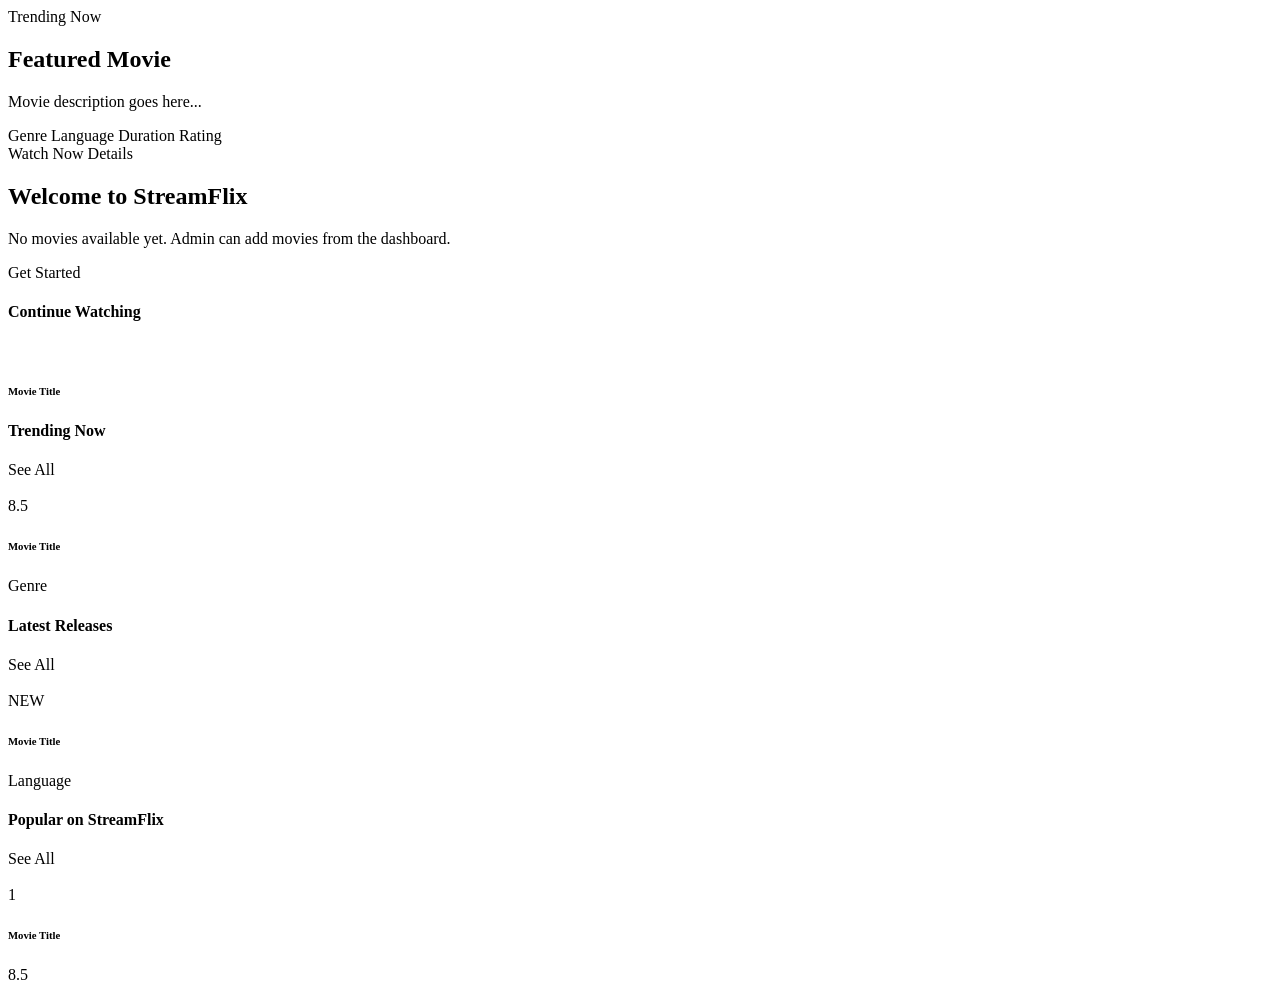
<file: src/main/resources/templates/index.html>
<!DOCTYPE html>
<html xmlns:th="http://www.thymeleaf.org"
      xmlns:sec="http://www.thymeleaf.org/extras/spring-security">
<head th:replace="~{fragments/layout :: head('Home')}"></head>
<body class="sf-body">

<nav th:replace="~{fragments/layout :: navbar}"></nav>

<main class="sf-main">

    <!-- Hero Banner -->
    <section class="sf-hero" th:if="${featuredMovie != null}">
        <div class="sf-hero-backdrop" th:style="'background-image: url(' + ${featuredMovie.coverUrl != null ? featuredMovie.coverUrl : featuredMovie.thumbnailUrl} + ')'"></div>
        <div class="sf-hero-overlay"></div>
        <div class="sf-hero-content container">
            <div class="row align-items-end h-100 pb-5">
                <div class="col-md-7">
                    <span class="badge bg-accent mb-3"><i class="bi bi-fire me-1"></i>Trending Now</span>
                    <h1 class="sf-hero-title" th:text="${featuredMovie.title}">Featured Movie</h1>
                    <p class="sf-hero-desc" th:text="${featuredMovie.description}">Movie description goes here...</p>
                    <div class="d-flex gap-2 flex-wrap mb-3">
                        <span class="sf-meta-tag" th:if="${featuredMovie.genre}">
                            <i class="bi bi-tag me-1"></i><span th:text="${featuredMovie.genre}">Genre</span>
                        </span>
                        <span class="sf-meta-tag" th:if="${featuredMovie.language}">
                            <i class="bi bi-translate me-1"></i><span th:text="${featuredMovie.language}">Language</span>
                        </span>
                        <span class="sf-meta-tag" th:if="${featuredMovie.duration}">
                            <i class="bi bi-clock me-1"></i><span th:text="${featuredMovie.duration}">Duration</span>
                        </span>
                        <span class="sf-meta-tag" th:if="${featuredMovie.rating}">
                            <i class="bi bi-star-fill text-warning me-1"></i><span th:text="${featuredMovie.rating}">Rating</span>
                        </span>
                    </div>
                    <div class="d-flex gap-3">
                        <a th:href="@{/movies/watch/{id}(id=${featuredMovie.movieId})}" class="btn btn-accent btn-lg">
                            <i class="bi bi-play-fill me-1"></i>Watch Now
                        </a>
                        <a th:href="@{/movies/{id}(id=${featuredMovie.movieId})}" class="btn btn-outline-light btn-lg">
                            <i class="bi bi-info-circle me-1"></i>Details
                        </a>
                    </div>
                </div>
            </div>
        </div>
    </section>

    <!-- No Movies Placeholder -->
    <section th:if="${featuredMovie == null}" class="sf-hero-empty">
        <div class="container text-center py-5 mt-5">
            <i class="bi bi-film display-1 text-muted"></i>
            <h2 class="mt-3">Welcome to StreamFlix</h2>
            <p class="text-muted">No movies available yet. Admin can add movies from the dashboard.</p>
            <a th:href="@{/login}" class="btn btn-accent mt-3" sec:authorize="!isAuthenticated()">Get Started</a>
        </div>
    </section>

    <div class="container-fluid px-4 py-4">

        <!-- Recently Watched Section (logged in users only) -->
        <section th:if="${recentlyWatched != null && !recentlyWatched.isEmpty()}" class="sf-section">
            <div class="sf-section-header">
                <h4><i class="bi bi-clock-history me-2 text-accent"></i>Continue Watching</h4>
            </div>
            <div class="sf-movie-row">
                <div th:each="movie : ${recentlyWatched}" class="sf-movie-card">
                    <a th:href="@{/movies/watch/{id}(id=${movie.movieId})}" class="text-decoration-none">
                        <div class="sf-card-img-wrapper">
                            <img th:src="${movie.thumbnailUrl}" th:alt="${movie.title}" class="sf-card-img"
                                 onerror="this.src='https://placehold.co/300x450/1a1d29/666?text=No+Image'">
                            <div class="sf-card-play-overlay">
                                <i class="bi bi-play-circle-fill"></i>
                            </div>
                            <div class="sf-progress-bar">
                                <div class="sf-progress-fill" style="width: 45%"></div>
                            </div>
                        </div>
                        <div class="sf-card-body">
                            <h6 class="sf-card-title" th:text="${movie.title}">Movie Title</h6>
                        </div>
                    </a>
                </div>
            </div>
        </section>

        <!-- Trending Movies -->
        <section th:if="${!trendingMovies.isEmpty()}" class="sf-section">
            <div class="sf-section-header">
                <h4><i class="bi bi-fire me-2 text-danger"></i>Trending Now</h4>
                <a th:href="@{/search}" class="sf-see-all">See All <i class="bi bi-chevron-right"></i></a>
            </div>
            <div class="sf-movie-row">
                <div th:each="movie : ${trendingMovies}" class="sf-movie-card">
                    <a th:href="@{/movies/{id}(id=${movie.movieId})}" class="text-decoration-none">
                        <div class="sf-card-img-wrapper">
                            <img th:src="${movie.thumbnailUrl}" th:alt="${movie.title}" class="sf-card-img"
                                 onerror="this.src='https://placehold.co/300x450/1a1d29/666?text=No+Image'">
                            <div class="sf-card-play-overlay">
                                <i class="bi bi-play-circle-fill"></i>
                            </div>
                            <span class="sf-card-rating" th:if="${movie.rating}">
                                <i class="bi bi-star-fill"></i> <span th:text="${movie.rating}">8.5</span>
                            </span>
                        </div>
                        <div class="sf-card-body">
                            <h6 class="sf-card-title" th:text="${movie.title}">Movie Title</h6>
                            <span class="sf-card-meta" th:text="${movie.genre}">Genre</span>
                        </div>
                    </a>
                </div>
            </div>
        </section>

        <!-- Latest Releases -->
        <section th:if="${!latestMovies.isEmpty()}" class="sf-section">
            <div class="sf-section-header">
                <h4><i class="bi bi-stars me-2 text-info"></i>Latest Releases</h4>
                <a th:href="@{/search}" class="sf-see-all">See All <i class="bi bi-chevron-right"></i></a>
            </div>
            <div class="sf-movie-row">
                <div th:each="movie : ${latestMovies}" class="sf-movie-card">
                    <a th:href="@{/movies/{id}(id=${movie.movieId})}" class="text-decoration-none">
                        <div class="sf-card-img-wrapper">
                            <img th:src="${movie.thumbnailUrl}" th:alt="${movie.title}" class="sf-card-img"
                                 onerror="this.src='https://placehold.co/300x450/1a1d29/666?text=No+Image'">
                            <div class="sf-card-play-overlay">
                                <i class="bi bi-play-circle-fill"></i>
                            </div>
                            <span class="sf-card-badge">NEW</span>
                        </div>
                        <div class="sf-card-body">
                            <h6 class="sf-card-title" th:text="${movie.title}">Movie Title</h6>
                            <span class="sf-card-meta" th:text="${movie.language}">Language</span>
                        </div>
                    </a>
                </div>
            </div>
        </section>

        <!-- Popular Movies -->
        <section th:if="${!popularMovies.isEmpty()}" class="sf-section">
            <div class="sf-section-header">
                <h4><i class="bi bi-trophy me-2 text-warning"></i>Popular on StreamFlix</h4>
                <a th:href="@{/search}" class="sf-see-all">See All <i class="bi bi-chevron-right"></i></a>
            </div>
            <div class="sf-movie-row">
                <div th:each="movie, iterStat : ${popularMovies}" class="sf-movie-card sf-ranked-card">
                    <a th:href="@{/movies/{id}(id=${movie.movieId})}" class="text-decoration-none">
                        <div class="sf-card-img-wrapper">
                            <img th:src="${movie.thumbnailUrl}" th:alt="${movie.title}" class="sf-card-img"
                                 onerror="this.src='https://placehold.co/300x450/1a1d29/666?text=No+Image'">
                            <div class="sf-card-play-overlay">
                                <i class="bi bi-play-circle-fill"></i>
                            </div>
                            <span class="sf-rank-number" th:text="${iterStat.count}">1</span>
                        </div>
                        <div class="sf-card-body">
                            <h6 class="sf-card-title" th:text="${movie.title}">Movie Title</h6>
                            <span class="sf-card-meta">
                                <i class="bi bi-star-fill text-warning"></i>
                                <span th:text="${movie.rating}">8.5</span>
                            </span>
                        </div>
                    </a>
                </div>
            </div>
        </section>

    </div>
</main>

<footer th:replace="~{fragments/layout :: footer}"></footer>
<div th:replace="~{fragments/layout :: scripts}"></div>

</body>
</html>
</file>
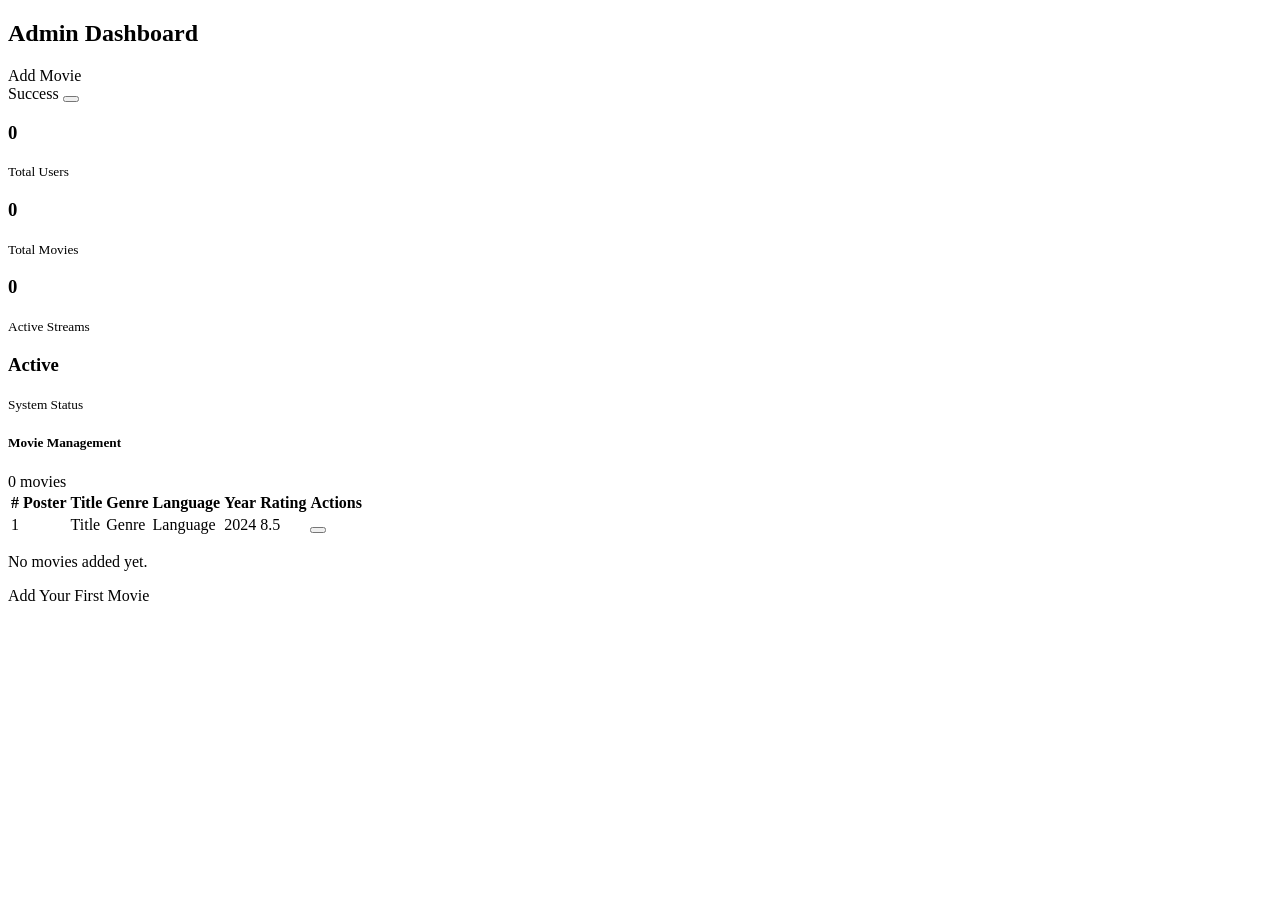
<file: src/main/resources/templates/admin/dashboard.html>
<!DOCTYPE html>
<html xmlns:th="http://www.thymeleaf.org">
<head th:replace="~{fragments/layout :: head('Admin Dashboard')}"></head>
<body class="sf-body">

<nav th:replace="~{fragments/layout :: navbar}"></nav>

<main class="sf-main">
    <div class="container-fluid px-4 pt-5 mt-4">

        <div class="d-flex justify-content-between align-items-center mb-4">
            <h2 class="text-white"><i class="bi bi-speedometer2 me-2 text-warning"></i>Admin Dashboard</h2>
            <a th:href="@{/admin/movies/add}" class="btn btn-accent">
                <i class="bi bi-plus-lg me-2"></i>Add Movie
            </a>
        </div>

        <!-- Flash Messages -->
        <div th:if="${success}" class="alert alert-success alert-dismissible fade show" role="alert">
            <i class="bi bi-check-circle me-2"></i><span th:text="${success}">Success</span>
            <button type="button" class="btn-close" data-bs-dismiss="alert"></button>
        </div>

        <!-- Stats Cards -->
        <div class="row g-4 mb-4">
            <div class="col-md-3 col-6">
                <div class="sf-admin-stat-card">
                    <div class="sf-admin-stat-icon bg-accent-soft">
                        <i class="bi bi-people-fill text-accent"></i>
                    </div>
                    <div>
                        <h3 class="text-white mb-0" th:text="${totalUsers}">0</h3>
                        <small class="text-muted">Total Users</small>
                    </div>
                </div>
            </div>
            <div class="col-md-3 col-6">
                <div class="sf-admin-stat-card">
                    <div class="sf-admin-stat-icon bg-info-soft">
                        <i class="bi bi-film text-info"></i>
                    </div>
                    <div>
                        <h3 class="text-white mb-0" th:text="${totalMovies}">0</h3>
                        <small class="text-muted">Total Movies</small>
                    </div>
                </div>
            </div>
            <div class="col-md-3 col-6">
                <div class="sf-admin-stat-card">
                    <div class="sf-admin-stat-icon bg-success-soft">
                        <i class="bi bi-collection-play text-success"></i>
                    </div>
                    <div>
                        <h3 class="text-white mb-0" th:text="${totalMovies}">0</h3>
                        <small class="text-muted">Active Streams</small>
                    </div>
                </div>
            </div>
            <div class="col-md-3 col-6">
                <div class="sf-admin-stat-card">
                    <div class="sf-admin-stat-icon bg-warning-soft">
                        <i class="bi bi-graph-up-arrow text-warning"></i>
                    </div>
                    <div>
                        <h3 class="text-white mb-0">Active</h3>
                        <small class="text-muted">System Status</small>
                    </div>
                </div>
            </div>
        </div>

        <!-- Movies Table -->
        <div class="sf-admin-table-card">
            <div class="d-flex justify-content-between align-items-center mb-3">
                <h5 class="text-white mb-0"><i class="bi bi-film me-2"></i>Movie Management</h5>
                <span class="badge bg-secondary" th:text="${movies.size()} + ' movies'">0 movies</span>
            </div>

            <div class="table-responsive">
                <table class="table table-dark table-hover sf-admin-table">
                    <thead>
                        <tr>
                            <th>#</th>
                            <th>Poster</th>
                            <th>Title</th>
                            <th>Genre</th>
                            <th>Language</th>
                            <th>Year</th>
                            <th>Rating</th>
                            <th>Actions</th>
                        </tr>
                    </thead>
                    <tbody>
                        <tr th:each="movie, iterStat : ${movies}">
                            <td th:text="${iterStat.count}">1</td>
                            <td>
                                <img th:src="${movie.thumbnailUrl}" th:alt="${movie.title}"
                                     class="sf-admin-thumbnail"
                                     onerror="this.src='https://placehold.co/40x60/1a1d29/666?text=N/A'">
                            </td>
                            <td>
                                <a th:href="@{/movies/{id}(id=${movie.movieId})}" class="text-accent text-decoration-none"
                                   th:text="${movie.title}">Title</a>
                            </td>
                            <td th:text="${movie.genre}">Genre</td>
                            <td th:text="${movie.language}">Language</td>
                            <td th:text="${movie.releaseYear}">2024</td>
                            <td>
                                <span class="text-warning" th:if="${movie.rating}">
                                    <i class="bi bi-star-fill"></i> <span th:text="${movie.rating}">8.5</span>
                                </span>
                            </td>
                            <td>
                                <div class="d-flex gap-1">
                                    <a th:href="@{/admin/movies/edit/{id}(id=${movie.movieId})}"
                                       class="btn btn-sm btn-outline-warning" title="Edit">
                                        <i class="bi bi-pencil"></i>
                                    </a>
                                    <form th:action="@{/admin/movies/delete/{id}(id=${movie.movieId})}" method="post"
                                          onsubmit="return confirm('Are you sure you want to delete this movie?')">
                                        <button type="submit" class="btn btn-sm btn-outline-danger" title="Delete">
                                            <i class="bi bi-trash3"></i>
                                        </button>
                                    </form>
                                </div>
                            </td>
                        </tr>
                    </tbody>
                </table>
            </div>

            <!-- Empty State -->
            <div th:if="${movies.isEmpty()}" class="text-center py-4">
                <i class="bi bi-film text-muted display-4"></i>
                <p class="text-muted mt-2">No movies added yet.</p>
                <a th:href="@{/admin/movies/add}" class="btn btn-accent">Add Your First Movie</a>
            </div>
        </div>

    </div>
</main>

<footer th:replace="~{fragments/layout :: footer}"></footer>
<div th:replace="~{fragments/layout :: scripts}"></div>

</body>
</html>
</file>
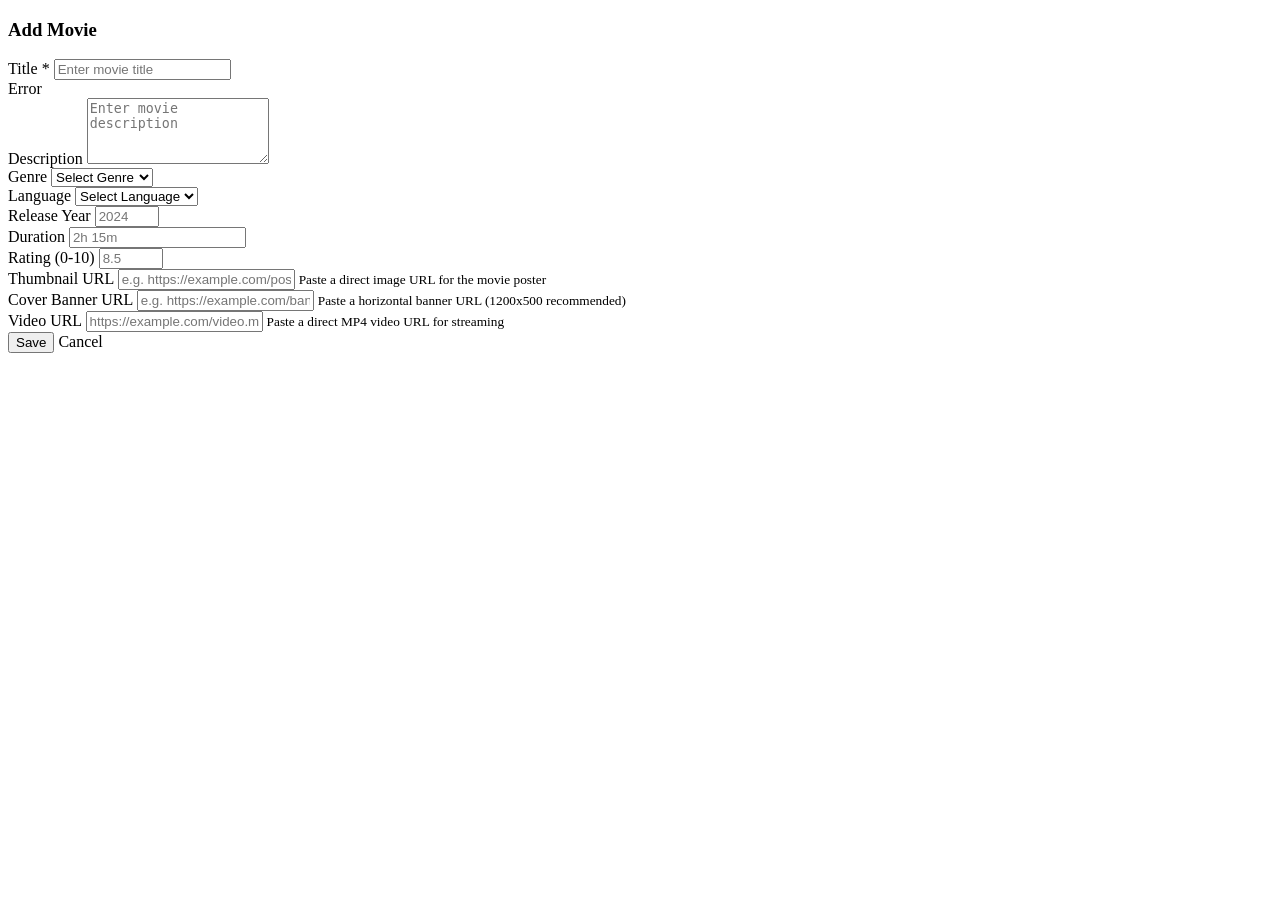
<file: src/main/resources/templates/admin/movie-form.html>
<!DOCTYPE html>
<html xmlns:th="http://www.thymeleaf.org">
<head th:replace="~{fragments/layout :: head(${isEdit} ? 'Edit Movie' : 'Add Movie')}"></head>
<body class="sf-body">

<nav th:replace="~{fragments/layout :: navbar}"></nav>

<main class="sf-main">
    <div class="container pt-5 mt-4">
        <div class="row justify-content-center">
            <div class="col-lg-8">

                <div class="sf-form-card">
                    <h3 class="text-white mb-4">
                        <i class="bi me-2" th:classappend="${isEdit} ? 'bi-pencil-square text-warning' : 'bi-plus-circle text-accent'"></i>
                        <span th:text="${isEdit} ? 'Edit Movie' : 'Add New Movie'">Add Movie</span>
                    </h3>

                    <form th:action="${isEdit} ? @{/admin/movies/edit/{id}(id=${movieDto.movieId})} : @{/admin/movies/add}"
                          method="post" th:object="${movieDto}">

                        <div class="row g-3">
                            <!-- Title -->
                            <div class="col-12">
                                <label for="title" class="form-label">Title <span class="text-danger">*</span></label>
                                <input type="text" id="title" th:field="*{title}" class="form-control sf-input"
                                       placeholder="Enter movie title" required>
                                <div th:if="${#fields.hasErrors('title')}" class="text-danger small mt-1"
                                     th:errors="*{title}">Error</div>
                            </div>

                            <!-- Description -->
                            <div class="col-12">
                                <label for="description" class="form-label">Description</label>
                                <textarea id="description" th:field="*{description}" class="form-control sf-input"
                                          rows="4" placeholder="Enter movie description"></textarea>
                            </div>

                            <!-- Genre & Language -->
                            <div class="col-md-6">
                                <label for="genre" class="form-label">Genre</label>
                                <select id="genre" th:field="*{genre}" class="form-select sf-input">
                                    <option value="">Select Genre</option>
                                    <option value="Action">Action</option>
                                    <option value="Comedy">Comedy</option>
                                    <option value="Drama">Drama</option>
                                    <option value="Horror">Horror</option>
                                    <option value="Romance">Romance</option>
                                    <option value="Sci-Fi">Sci-Fi</option>
                                    <option value="Thriller">Thriller</option>
                                    <option value="Animation">Animation</option>
                                    <option value="Documentary">Documentary</option>
                                    <option value="Fantasy">Fantasy</option>
                                </select>
                            </div>
                            <div class="col-md-6">
                                <label for="language" class="form-label">Language</label>
                                <select id="language" th:field="*{language}" class="form-select sf-input">
                                    <option value="">Select Language</option>
                                    <option value="English">English</option>
                                    <option value="Hindi">Hindi</option>
                                    <option value="Tamil">Tamil</option>
                                    <option value="Telugu">Telugu</option>
                                    <option value="Malayalam">Malayalam</option>
                                    <option value="Kannada">Kannada</option>
                                    <option value="Korean">Korean</option>
                                    <option value="Japanese">Japanese</option>
                                    <option value="Spanish">Spanish</option>
                                </select>
                            </div>

                            <!-- Release Year & Duration -->
                            <div class="col-md-4">
                                <label for="releaseYear" class="form-label">Release Year</label>
                                <input type="number" id="releaseYear" th:field="*{releaseYear}" class="form-control sf-input"
                                       placeholder="2024" min="1900" max="2030">
                            </div>
                            <div class="col-md-4">
                                <label for="duration" class="form-label">Duration</label>
                                <input type="text" id="duration" th:field="*{duration}" class="form-control sf-input"
                                       placeholder="2h 15m">
                            </div>
                            <div class="col-md-4">
                                <label for="rating" class="form-label">Rating (0-10)</label>
                                <input type="number" id="rating" th:field="*{rating}" class="form-control sf-input"
                                       placeholder="8.5" min="0" max="10" step="0.1">
                            </div>

                            <!-- Thumbnail URL -->
                            <div class="col-12">
                                <label for="thumbnailUrl" class="form-label">Thumbnail URL</label>
                                <input type="url" id="thumbnailUrl" th:field="*{thumbnailUrl}" class="form-control sf-input"
                                       placeholder="e.g. https://example.com/poster.jpg">
                                <small class="text-muted">Paste a direct image URL for the movie poster</small>
                            </div>

                            <!-- Cover URL -->
                            <div class="col-12">
                                <label for="coverUrl" class="form-label">Cover Banner URL</label>
                                <input type="url" id="coverUrl" th:field="*{coverUrl}" class="form-control sf-input"
                                       placeholder="e.g. https://example.com/banner.jpg">
                                <small class="text-muted">Paste a horizontal banner URL (1200x500 recommended)</small>
                            </div>

                            <!-- Video URL -->
                            <div class="col-12">
                                <label for="videoUrl" class="form-label">Video URL</label>
                                <input type="url" id="videoUrl" th:field="*{videoUrl}" class="form-control sf-input"
                                       placeholder="https://example.com/video.mp4">
                                <small class="text-muted">Paste a direct MP4 video URL for streaming</small>
                            </div>
                        </div>

                        <!-- Buttons -->
                        <div class="d-flex gap-3 mt-4">
                            <button type="submit" class="btn btn-accent btn-lg px-5">
                                <i class="bi me-2" th:classappend="${isEdit} ? 'bi-check-lg' : 'bi-plus-lg'"></i>
                                <span th:text="${isEdit} ? 'Update Movie' : 'Add Movie'">Save</span>
                            </button>
                            <a th:href="@{/admin}" class="btn btn-outline-secondary btn-lg px-4">
                                <i class="bi bi-x-lg me-2"></i>Cancel
                            </a>
                        </div>
                    </form>
                </div>

            </div>
        </div>
    </div>
</main>

<footer th:replace="~{fragments/layout :: footer}"></footer>
<div th:replace="~{fragments/layout :: scripts}"></div>

</body>
</html>
</file>
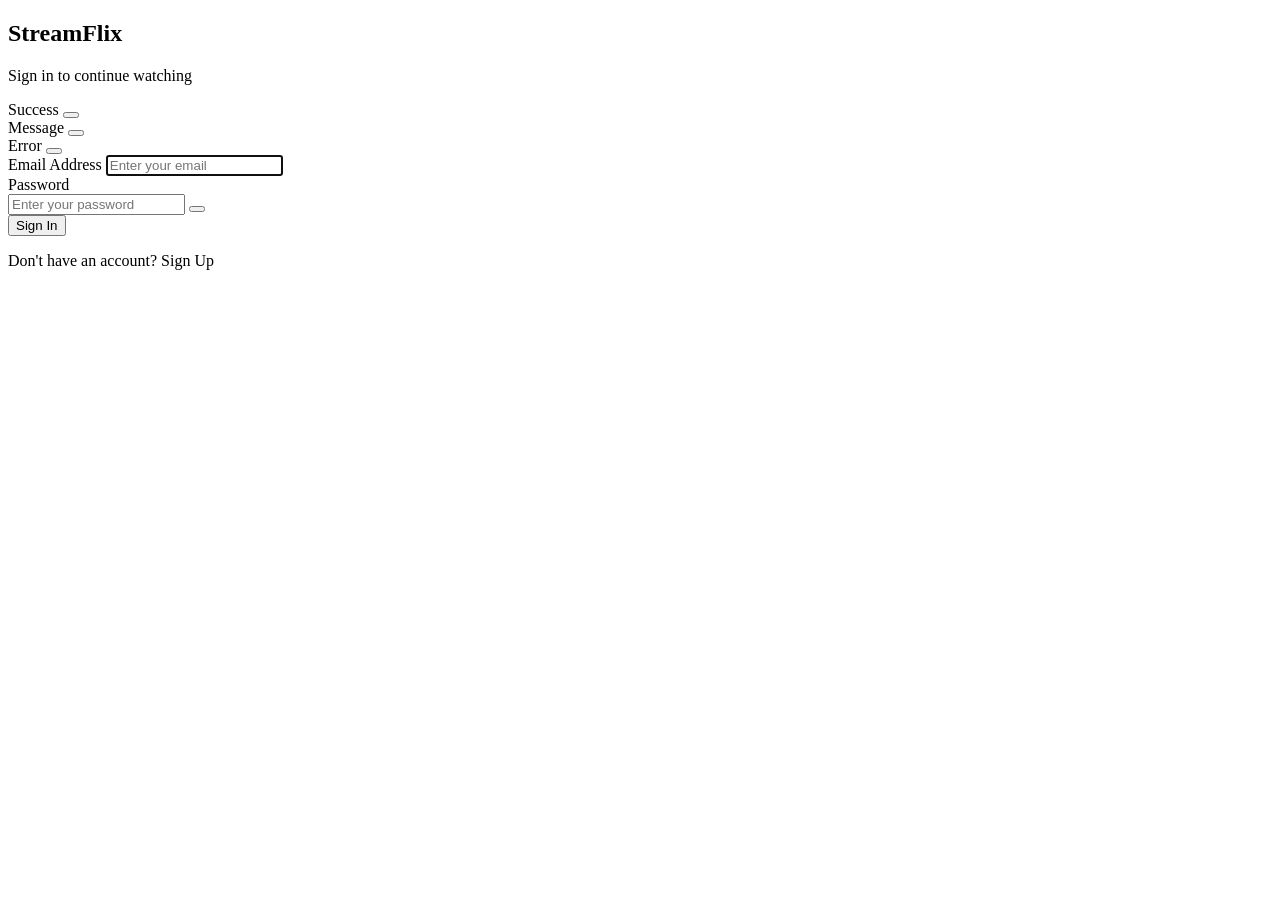
<file: src/main/resources/templates/auth/login.html>
<!DOCTYPE html>
<html xmlns:th="http://www.thymeleaf.org">
<head th:replace="~{fragments/layout :: head('Login')}"></head>
<body class="sf-body sf-auth-body">

<div class="sf-auth-container">
    <div class="sf-auth-card">
        <div class="sf-auth-header">
            <a th:href="@{/}" class="text-decoration-none">
                <h2 class="sf-brand mb-0">
                    <i class="bi bi-play-circle-fill me-2"></i>Stream<span class="text-accent">Flix</span>
                </h2>
            </a>
            <p class="text-muted mt-2">Sign in to continue watching</p>
        </div>

        <!-- Success Message -->
        <div th:if="${success}" class="alert alert-success alert-dismissible fade show" role="alert">
            <i class="bi bi-check-circle me-2"></i><span th:text="${success}">Success</span>
            <button type="button" class="btn-close" data-bs-dismiss="alert"></button>
        </div>

        <!-- Logout Message -->
        <div th:if="${message}" class="alert alert-info alert-dismissible fade show" role="alert">
            <i class="bi bi-info-circle me-2"></i><span th:text="${message}">Message</span>
            <button type="button" class="btn-close" data-bs-dismiss="alert"></button>
        </div>

        <!-- Error Message -->
        <div th:if="${error}" class="alert alert-danger alert-dismissible fade show" role="alert">
            <i class="bi bi-exclamation-triangle me-2"></i><span th:text="${error}">Error</span>
            <button type="button" class="btn-close" data-bs-dismiss="alert"></button>
        </div>

        <form th:action="@{/login}" method="post" class="sf-auth-form">
            <div class="mb-4">
                <label for="email" class="form-label">
                    <i class="bi bi-envelope me-1"></i>Email Address
                </label>
                <input type="email" id="email" name="email" class="form-control sf-input"
                       placeholder="Enter your email" required autofocus>
            </div>

            <div class="mb-4">
                <label for="password" class="form-label">
                    <i class="bi bi-lock me-1"></i>Password
                </label>
                <div class="input-group">
                    <input type="password" id="password" name="password" class="form-control sf-input"
                           placeholder="Enter your password" required>
                    <button type="button" class="btn btn-outline-secondary sf-toggle-pw"
                            onclick="togglePassword('password', this)">
                        <i class="bi bi-eye"></i>
                    </button>
                </div>
            </div>

            <button type="submit" class="btn btn-accent w-100 btn-lg sf-btn-submit">
                <i class="bi bi-box-arrow-in-right me-2"></i>Sign In
            </button>
        </form>

        <div class="sf-auth-footer">
            <p class="mb-0">Don't have an account?
                <a th:href="@{/register}" class="text-accent text-decoration-none fw-semibold">Sign Up</a>
            </p>
        </div>


    </div>
</div>

<div th:replace="~{fragments/layout :: scripts}"></div>

<script>
function togglePassword(inputId, btn) {
    const input = document.getElementById(inputId);
    const icon = btn.querySelector('i');
    if (input.type === 'password') {
        input.type = 'text';
        icon.className = 'bi bi-eye-slash';
    } else {
        input.type = 'password';
        icon.className = 'bi bi-eye';
    }
}
</script>

</body>
</html>
</file>
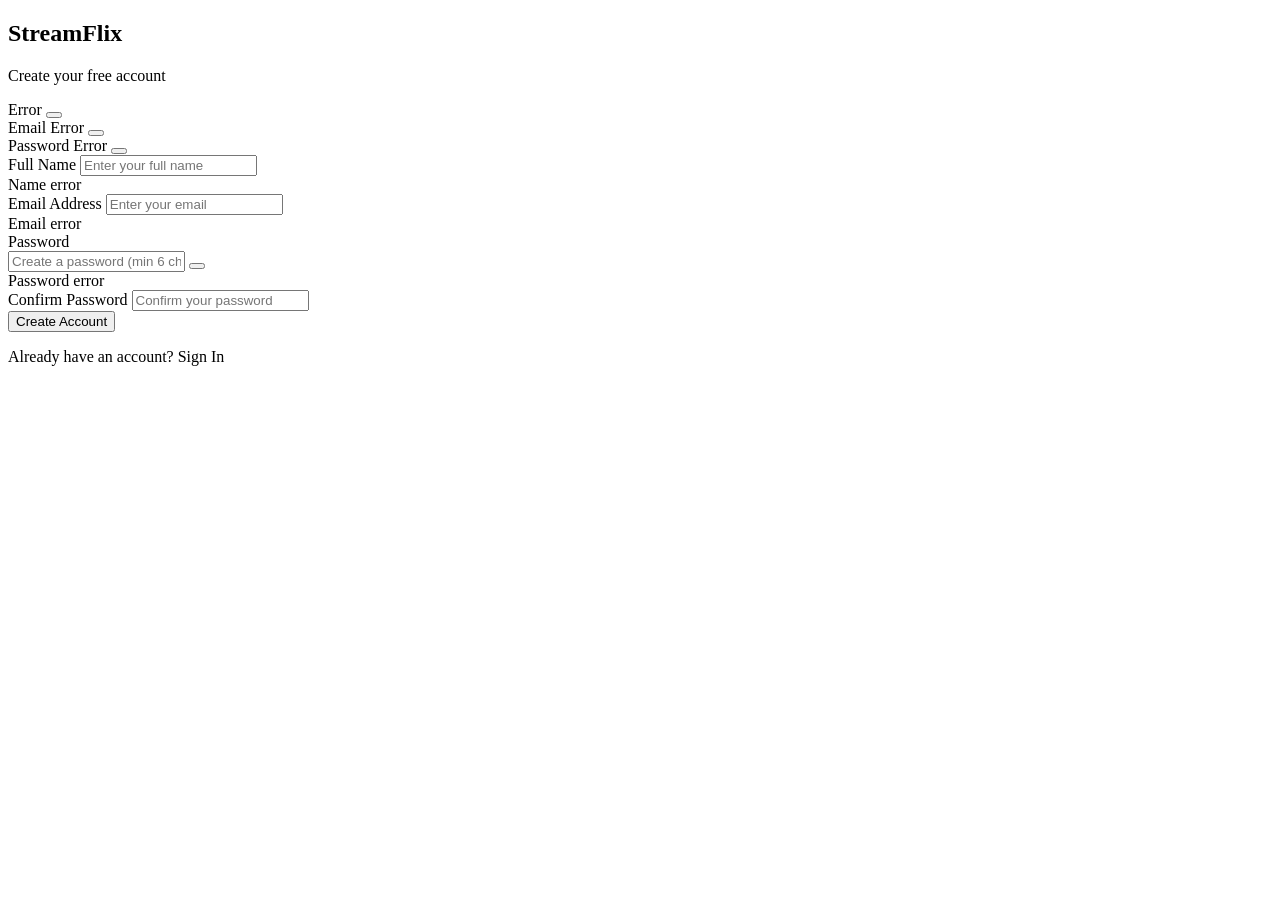
<file: src/main/resources/templates/auth/register.html>
<!DOCTYPE html>
<html xmlns:th="http://www.thymeleaf.org">
<head th:replace="~{fragments/layout :: head('Register')}"></head>
<body class="sf-body sf-auth-body">

<div class="sf-auth-container">
    <div class="sf-auth-card">
        <div class="sf-auth-header">
            <a th:href="@{/}" class="text-decoration-none">
                <h2 class="sf-brand mb-0">
                    <i class="bi bi-play-circle-fill me-2"></i>Stream<span class="text-accent">Flix</span>
                </h2>
            </a>
            <p class="text-muted mt-2">Create your free account</p>
        </div>

        <!-- Error Messages -->
        <div th:if="${error}" class="alert alert-danger alert-dismissible fade show" role="alert">
            <i class="bi bi-exclamation-triangle me-2"></i><span th:text="${error}">Error</span>
            <button type="button" class="btn-close" data-bs-dismiss="alert"></button>
        </div>
        <div th:if="${emailError}" class="alert alert-danger alert-dismissible fade show" role="alert">
            <i class="bi bi-exclamation-triangle me-2"></i><span th:text="${emailError}">Email Error</span>
            <button type="button" class="btn-close" data-bs-dismiss="alert"></button>
        </div>
        <div th:if="${passwordError}" class="alert alert-danger alert-dismissible fade show" role="alert">
            <i class="bi bi-exclamation-triangle me-2"></i><span th:text="${passwordError}">Password Error</span>
            <button type="button" class="btn-close" data-bs-dismiss="alert"></button>
        </div>

        <form th:action="@{/register}" method="post" th:object="${registerRequest}" class="sf-auth-form">
            <div class="mb-3">
                <label for="name" class="form-label">
                    <i class="bi bi-person me-1"></i>Full Name
                </label>
                <input type="text" id="name" th:field="*{name}" class="form-control sf-input"
                       placeholder="Enter your full name" required>
                <div th:if="${#fields.hasErrors('name')}" class="text-danger small mt-1"
                     th:errors="*{name}">Name error</div>
            </div>

            <div class="mb-3">
                <label for="email" class="form-label">
                    <i class="bi bi-envelope me-1"></i>Email Address
                </label>
                <input type="email" id="email" th:field="*{email}" class="form-control sf-input"
                       placeholder="Enter your email" required>
                <div th:if="${#fields.hasErrors('email')}" class="text-danger small mt-1"
                     th:errors="*{email}">Email error</div>
            </div>

            <div class="mb-3">
                <label for="password" class="form-label">
                    <i class="bi bi-lock me-1"></i>Password
                </label>
                <div class="input-group">
                    <input type="password" id="password" th:field="*{password}" class="form-control sf-input"
                           placeholder="Create a password (min 6 chars)" required>
                    <button type="button" class="btn btn-outline-secondary sf-toggle-pw"
                            onclick="togglePassword('password', this)">
                        <i class="bi bi-eye"></i>
                    </button>
                </div>
                <div th:if="${#fields.hasErrors('password')}" class="text-danger small mt-1"
                     th:errors="*{password}">Password error</div>
            </div>

            <div class="mb-4">
                <label for="confirmPassword" class="form-label">
                    <i class="bi bi-lock-fill me-1"></i>Confirm Password
                </label>
                <input type="password" id="confirmPassword" th:field="*{confirmPassword}" class="form-control sf-input"
                       placeholder="Confirm your password" required>
            </div>

            <button type="submit" class="btn btn-accent w-100 btn-lg sf-btn-submit">
                <i class="bi bi-person-plus me-2"></i>Create Account
            </button>
        </form>

        <div class="sf-auth-footer">
            <p class="mb-0">Already have an account?
                <a th:href="@{/login}" class="text-accent text-decoration-none fw-semibold">Sign In</a>
            </p>
        </div>
    </div>
</div>

<div th:replace="~{fragments/layout :: scripts}"></div>

<script>
function togglePassword(inputId, btn) {
    const input = document.getElementById(inputId);
    const icon = btn.querySelector('i');
    if (input.type === 'password') {
        input.type = 'text';
        icon.className = 'bi bi-eye-slash';
    } else {
        input.type = 'password';
        icon.className = 'bi bi-eye';
    }
}
</script>

</body>
</html>
</file>
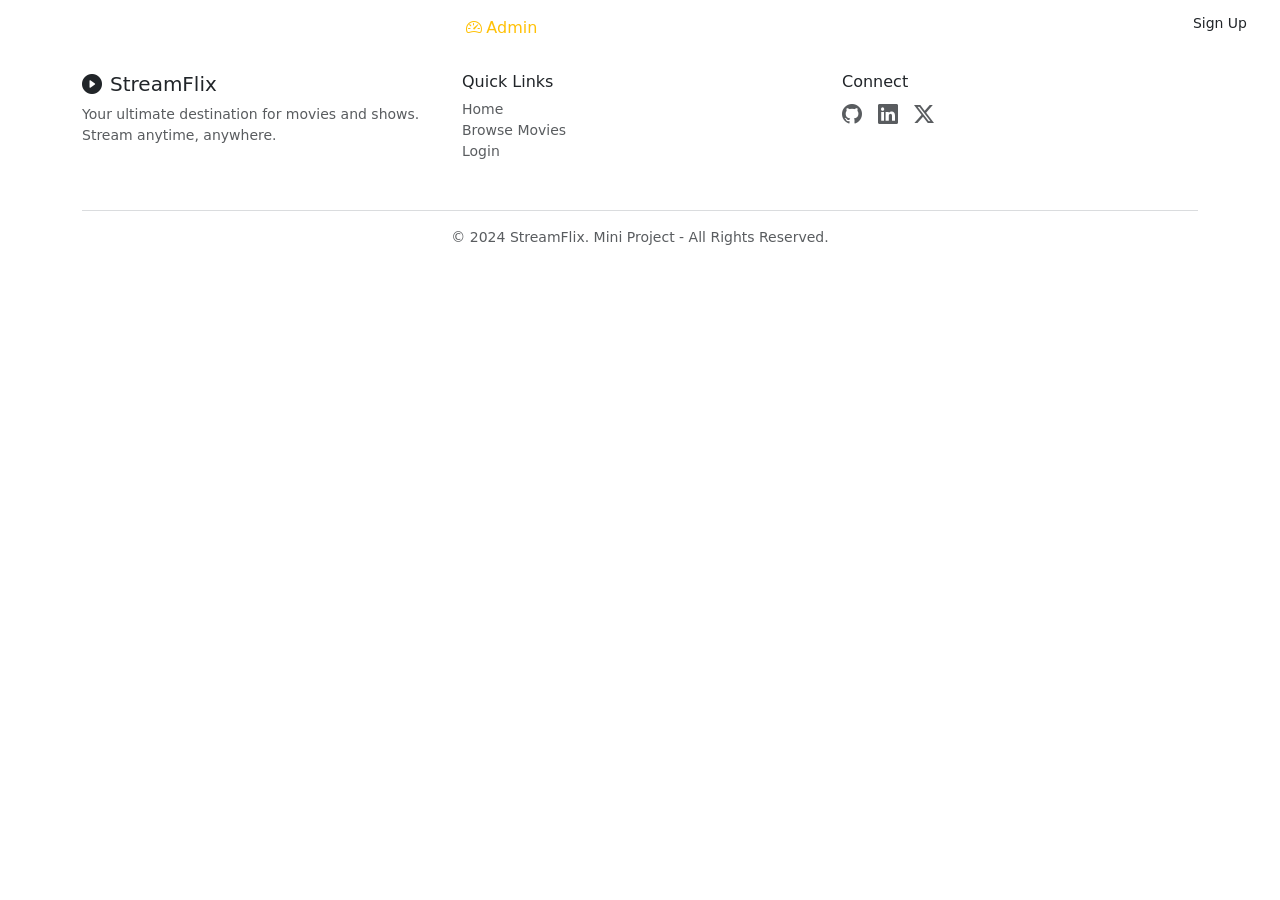
<file: src/main/resources/templates/fragments/layout.html>
<!DOCTYPE html>
<html xmlns:th="http://www.thymeleaf.org"
      xmlns:sec="http://www.thymeleaf.org/extras/spring-security">
<head th:fragment="head(title)">
    <meta charset="UTF-8">
    <meta name="viewport" content="width=device-width, initial-scale=1.0">
    <meta name="description" content="StreamFlix - Watch Movies & Shows Online. Stream the latest movies, trending shows, and exclusive content.">
    <title th:text="${title} + ' | StreamFlix'">StreamFlix</title>
    <!-- Bootstrap 5 CSS -->
    <link href="https://cdn.jsdelivr.net/npm/bootstrap@5.3.3/dist/css/bootstrap.min.css" rel="stylesheet">
    <!-- Bootstrap Icons -->
    <link href="https://cdn.jsdelivr.net/npm/bootstrap-icons@1.11.3/font/bootstrap-icons.min.css" rel="stylesheet">
    <!-- Google Fonts -->
    <link href="https://fonts.googleapis.com/css2?family=Inter:wght@300;400;500;600;700;800&display=swap" rel="stylesheet">
    <!-- Custom CSS -->
    <link th:href="@{/css/style.css}" rel="stylesheet">
</head>
<body>

<!-- Navbar Fragment -->
<nav th:fragment="navbar" class="navbar navbar-expand-lg navbar-dark fixed-top sf-navbar">
    <div class="container-fluid px-4">
        <a class="navbar-brand sf-brand" th:href="@{/}">
            <i class="bi bi-play-circle-fill me-2"></i>Stream<span class="text-accent">Flix</span>
        </a>
        <button class="navbar-toggler" type="button" data-bs-toggle="collapse" data-bs-target="#navbarNav">
            <span class="navbar-toggler-icon"></span>
        </button>
        <div class="collapse navbar-collapse" id="navbarNav">
            <ul class="navbar-nav me-auto">
                <li class="nav-item">
                    <a class="nav-link" th:href="@{/}"><i class="bi bi-house-door me-1"></i>Home</a>
                </li>
                <li class="nav-item">
                    <a class="nav-link" th:href="@{/search}"><i class="bi bi-search me-1"></i>Search</a>
                </li>
                <li class="nav-item" sec:authorize="isAuthenticated()">
                    <a class="nav-link" th:href="@{/watchlist}"><i class="bi bi-bookmark me-1"></i>Watchlist</a>
                </li>
                <li class="nav-item" sec:authorize="hasRole('ADMIN')">
                    <a class="nav-link text-warning" th:href="@{/admin}"><i class="bi bi-speedometer2 me-1"></i>Admin</a>
                </li>
            </ul>
            <ul class="navbar-nav">
                <li class="nav-item" sec:authorize="isAuthenticated()">
                    <a class="nav-link" th:href="@{/profile}">
                        <i class="bi bi-person-circle me-1"></i>
                        <span sec:authentication="name">User</span>
                    </a>
                </li>
                <li class="nav-item" sec:authorize="isAuthenticated()">
                    <form th:action="@{/logout}" method="post" class="d-inline">
                        <button type="submit" class="nav-link btn btn-link">
                            <i class="bi bi-box-arrow-right me-1"></i>Logout
                        </button>
                    </form>
                </li>
                <li class="nav-item" sec:authorize="!isAuthenticated()">
                    <a class="nav-link" th:href="@{/login}"><i class="bi bi-box-arrow-in-right me-1"></i>Login</a>
                </li>
                <li class="nav-item" sec:authorize="!isAuthenticated()">
                    <a class="btn btn-accent btn-sm ms-2" th:href="@{/register}">Sign Up</a>
                </li>
            </ul>
        </div>
    </div>
</nav>

<!-- Footer Fragment -->
<footer th:fragment="footer" class="sf-footer mt-5">
    <div class="container py-4">
        <div class="row">
            <div class="col-md-4 mb-3">
                <h5 class="text-accent"><i class="bi bi-play-circle-fill me-2"></i>StreamFlix</h5>
                <p class="text-muted small">Your ultimate destination for movies and shows. Stream anytime, anywhere.</p>
            </div>
            <div class="col-md-4 mb-3">
                <h6>Quick Links</h6>
                <ul class="list-unstyled small">
                    <li><a th:href="@{/}" class="text-muted text-decoration-none">Home</a></li>
                    <li><a th:href="@{/search}" class="text-muted text-decoration-none">Browse Movies</a></li>
                    <li><a th:href="@{/login}" class="text-muted text-decoration-none">Login</a></li>
                </ul>
            </div>
            <div class="col-md-4 mb-3">
                <h6>Connect</h6>
                <div class="d-flex gap-3">
                    <a href="#" class="text-muted"><i class="bi bi-github fs-5"></i></a>
                    <a href="#" class="text-muted"><i class="bi bi-linkedin fs-5"></i></a>
                    <a href="#" class="text-muted"><i class="bi bi-twitter-x fs-5"></i></a>
                </div>
            </div>
        </div>
        <hr class="border-secondary">
        <p class="text-center text-muted small mb-0">&copy; 2024 StreamFlix. Mini Project - All Rights Reserved.</p>
    </div>
</footer>

<!-- Scripts Fragment -->
<div th:fragment="scripts">
    <script src="https://cdn.jsdelivr.net/npm/bootstrap@5.3.3/dist/js/bootstrap.bundle.min.js"></script>
    <script th:src="@{/js/app.js}"></script>
</div>

</body>
</html>
</file>
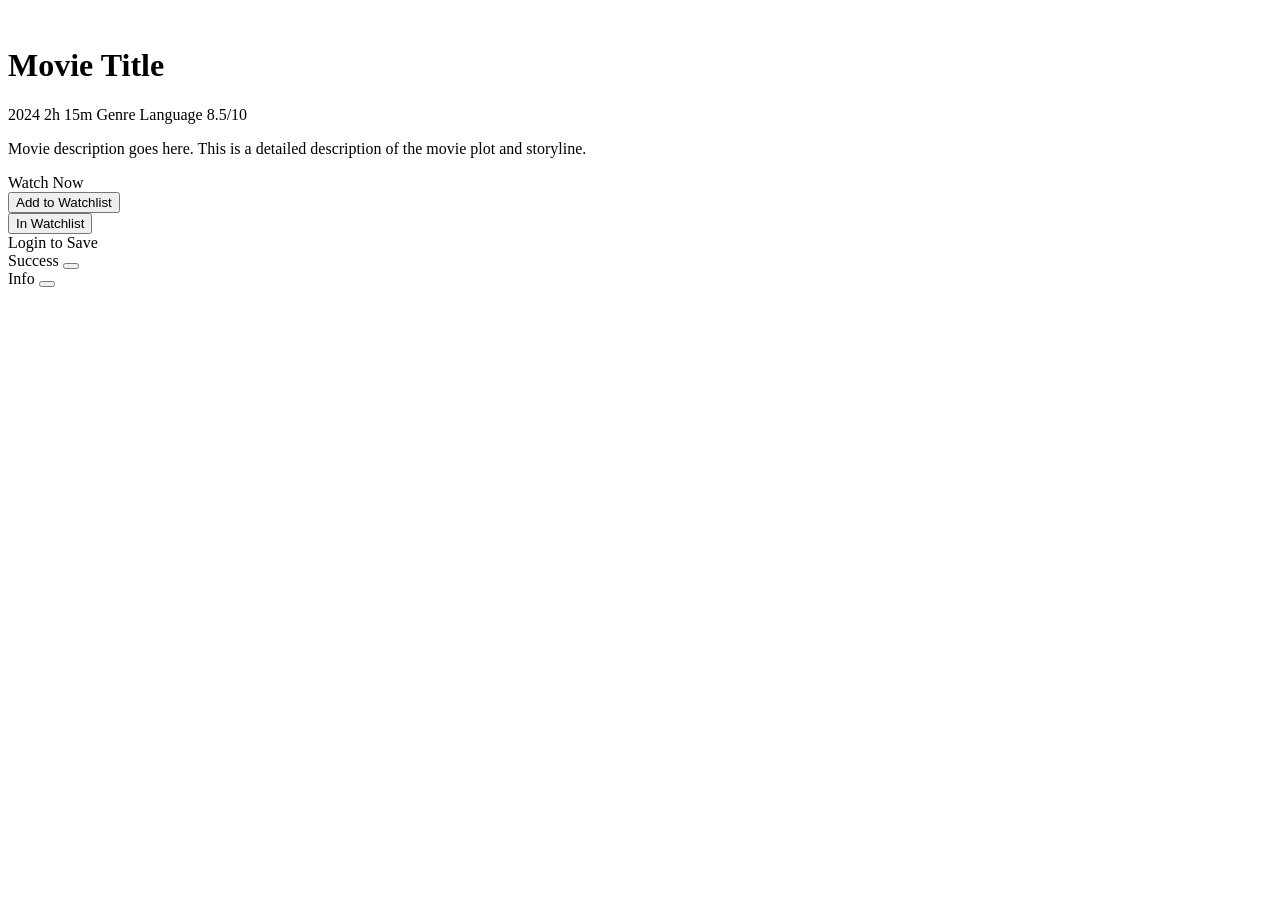
<file: src/main/resources/templates/movie/details.html>
<!DOCTYPE html>
<html xmlns:th="http://www.thymeleaf.org"
      xmlns:sec="http://www.thymeleaf.org/extras/spring-security">
<head th:replace="~{fragments/layout :: head(${movie.title})}"></head>
<body class="sf-body">

<nav th:replace="~{fragments/layout :: navbar}"></nav>

<main class="sf-main">
    <div class="sf-details-page">
        <!-- Backdrop -->
        <div class="sf-details-backdrop" th:style="'background-image: url(' + ${movie.coverUrl != null ? movie.coverUrl : movie.thumbnailUrl} + ')'"></div>
        <div class="sf-details-overlay"></div>

        <div class="container sf-details-content">
            <div class="row g-4 align-items-start pt-5">
                <!-- Poster -->
                <div class="col-md-4 col-lg-3">
                    <div class="sf-details-poster">
                        <img th:src="${movie.thumbnailUrl}" th:alt="${movie.title}" class="img-fluid rounded-3"
                             onerror="this.src='https://placehold.co/300x450/1a1d29/666?text=No+Image'">
                    </div>
                </div>

                <!-- Info -->
                <div class="col-md-8 col-lg-9">
                    <h1 class="sf-details-title" th:text="${movie.title}">Movie Title</h1>

                    <div class="d-flex flex-wrap gap-3 mb-3">
                        <span class="sf-detail-chip" th:if="${movie.releaseYear}">
                            <i class="bi bi-calendar3"></i> <span th:text="${movie.releaseYear}">2024</span>
                        </span>
                        <span class="sf-detail-chip" th:if="${movie.duration}">
                            <i class="bi bi-clock"></i> <span th:text="${movie.duration}">2h 15m</span>
                        </span>
                        <span class="sf-detail-chip" th:if="${movie.genre}">
                            <i class="bi bi-tag"></i> <span th:text="${movie.genre}">Genre</span>
                        </span>
                        <span class="sf-detail-chip" th:if="${movie.language}">
                            <i class="bi bi-translate"></i> <span th:text="${movie.language}">Language</span>
                        </span>
                        <span class="sf-detail-chip sf-rating-chip" th:if="${movie.rating}">
                            <i class="bi bi-star-fill text-warning"></i> <span th:text="${movie.rating}">8.5</span>/10
                        </span>
                    </div>

                    <p class="sf-details-desc" th:text="${movie.description}">
                        Movie description goes here. This is a detailed description of the movie plot and storyline.
                    </p>

                    <div class="d-flex gap-3 flex-wrap mt-4">
                        <a th:href="@{/movies/watch/{id}(id=${movie.movieId})}" class="btn btn-accent btn-lg px-5">
                            <i class="bi bi-play-fill me-2"></i>Watch Now
                        </a>

                        <!-- Watchlist Button (authenticated users) -->
                        <div sec:authorize="isAuthenticated()">
                            <form th:if="${!inWatchlist}" th:action="@{/watchlist/add/{id}(id=${movie.movieId})}" method="post">
                                <button type="submit" class="btn btn-outline-light btn-lg px-4">
                                    <i class="bi bi-plus-lg me-2"></i>Add to Watchlist
                                </button>
                            </form>
                            <form th:if="${inWatchlist}" th:action="@{/watchlist/remove/{id}(id=${movie.movieId})}" method="post">
                                <button type="submit" class="btn btn-outline-warning btn-lg px-4">
                                    <i class="bi bi-bookmark-check-fill me-2"></i>In Watchlist
                                </button>
                            </form>
                        </div>

                        <!-- Login prompt for non-authenticated -->
                        <a sec:authorize="!isAuthenticated()" th:href="@{/login}" class="btn btn-outline-light btn-lg px-4">
                            <i class="bi bi-person me-2"></i>Login to Save
                        </a>
                    </div>

                    <!-- Flash Messages -->
                    <div class="mt-3">
                        <div th:if="${success}" class="alert alert-success alert-dismissible fade show" role="alert">
                            <span th:text="${success}">Success</span>
                            <button type="button" class="btn-close" data-bs-dismiss="alert"></button>
                        </div>
                        <div th:if="${info}" class="alert alert-info alert-dismissible fade show" role="alert">
                            <span th:text="${info}">Info</span>
                            <button type="button" class="btn-close" data-bs-dismiss="alert"></button>
                        </div>
                    </div>
                </div>
            </div>
        </div>
    </div>
</main>

<footer th:replace="~{fragments/layout :: footer}"></footer>
<div th:replace="~{fragments/layout :: scripts}"></div>

</body>
</html>
</file>
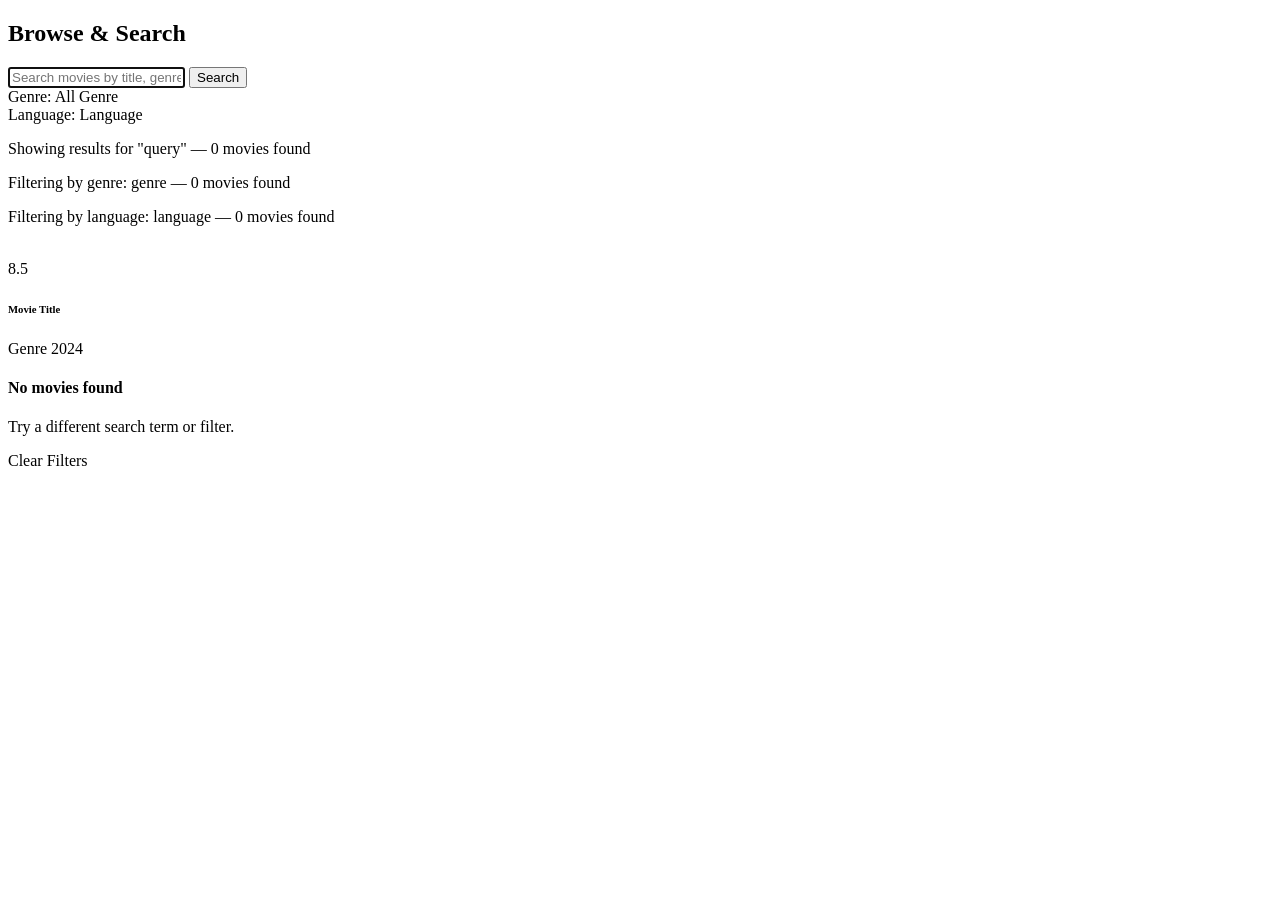
<file: src/main/resources/templates/movie/search.html>
<!DOCTYPE html>
<html xmlns:th="http://www.thymeleaf.org">
<head th:replace="~{fragments/layout :: head('Search Movies')}"></head>
<body class="sf-body">

<nav th:replace="~{fragments/layout :: navbar}"></nav>

<main class="sf-main">
    <div class="container-fluid px-4 pt-5 mt-4">

        <!-- Search Header -->
        <div class="sf-search-header mb-4">
            <h2 class="text-white"><i class="bi bi-search me-2"></i>Browse & Search</h2>

            <!-- Search Bar -->
            <form th:action="@{/search}" method="get" class="sf-search-bar mt-3">
                <div class="input-group input-group-lg">
                    <span class="input-group-text sf-search-icon"><i class="bi bi-search"></i></span>
                    <input type="text" name="q" class="form-control sf-search-input"
                           placeholder="Search movies by title, genre, or language..."
                           th:value="${searchQuery}" autofocus>
                    <button type="submit" class="btn btn-accent px-4">Search</button>
                </div>
            </form>
        </div>

        <!-- Filter Chips -->
        <div class="sf-filters mb-4">
            <div class="mb-3">
                <span class="text-muted me-2 small">Genre:</span>
                <a th:href="@{/search}" class="sf-filter-chip"
                   th:classappend="${selectedGenre == null && searchQuery == null && selectedLanguage == null} ? 'active' : ''">All</a>
                <a th:each="genre : ${genres}"
                   th:href="@{/search(genre=${genre})}"
                   class="sf-filter-chip"
                   th:classappend="${selectedGenre != null && selectedGenre == genre} ? 'active' : ''"
                   th:text="${genre}">Genre</a>
            </div>
            <div>
                <span class="text-muted me-2 small">Language:</span>
                <a th:each="lang : ${languages}"
                   th:href="@{/search(language=${lang})}"
                   class="sf-filter-chip"
                   th:classappend="${selectedLanguage != null && selectedLanguage == lang} ? 'active' : ''"
                   th:text="${lang}">Language</a>
            </div>
        </div>

        <!-- Search Info -->
        <div class="mb-3" th:if="${searchQuery}">
            <p class="text-muted">
                Showing results for "<span class="text-accent" th:text="${searchQuery}">query</span>"
                — <span th:text="${movies.size()}">0</span> movies found
            </p>
        </div>
        <div class="mb-3" th:if="${selectedGenre}">
            <p class="text-muted">
                Filtering by genre: <span class="text-accent" th:text="${selectedGenre}">genre</span>
                — <span th:text="${movies.size()}">0</span> movies found
            </p>
        </div>
        <div class="mb-3" th:if="${selectedLanguage}">
            <p class="text-muted">
                Filtering by language: <span class="text-accent" th:text="${selectedLanguage}">language</span>
                — <span th:text="${movies.size()}">0</span> movies found
            </p>
        </div>

        <!-- Results Grid -->
        <div class="row g-4" th:if="${!movies.isEmpty()}">
            <div th:each="movie : ${movies}" class="col-6 col-sm-4 col-md-3 col-lg-2">
                <a th:href="@{/movies/{id}(id=${movie.movieId})}" class="text-decoration-none">
                    <div class="sf-movie-card sf-grid-card">
                        <div class="sf-card-img-wrapper">
                            <img th:src="${movie.thumbnailUrl}" th:alt="${movie.title}" class="sf-card-img"
                                 onerror="this.src='https://placehold.co/300x450/1a1d29/666?text=No+Image'">
                            <div class="sf-card-play-overlay">
                                <i class="bi bi-play-circle-fill"></i>
                            </div>
                            <span class="sf-card-rating" th:if="${movie.rating}">
                                <i class="bi bi-star-fill"></i> <span th:text="${movie.rating}">8.5</span>
                            </span>
                        </div>
                        <div class="sf-card-body">
                            <h6 class="sf-card-title" th:text="${movie.title}">Movie Title</h6>
                            <div class="d-flex justify-content-between">
                                <span class="sf-card-meta" th:text="${movie.genre}">Genre</span>
                                <span class="sf-card-meta" th:text="${movie.releaseYear}">2024</span>
                            </div>
                        </div>
                    </div>
                </a>
            </div>
        </div>

        <!-- No Results -->
        <div th:if="${movies.isEmpty()}" class="text-center py-5">
            <i class="bi bi-search display-1 text-muted"></i>
            <h4 class="text-muted mt-3">No movies found</h4>
            <p class="text-muted">Try a different search term or filter.</p>
            <a th:href="@{/search}" class="btn btn-outline-light">Clear Filters</a>
        </div>

    </div>
</main>

<footer th:replace="~{fragments/layout :: footer}"></footer>
<div th:replace="~{fragments/layout :: scripts}"></div>

</body>
</html>
</file>
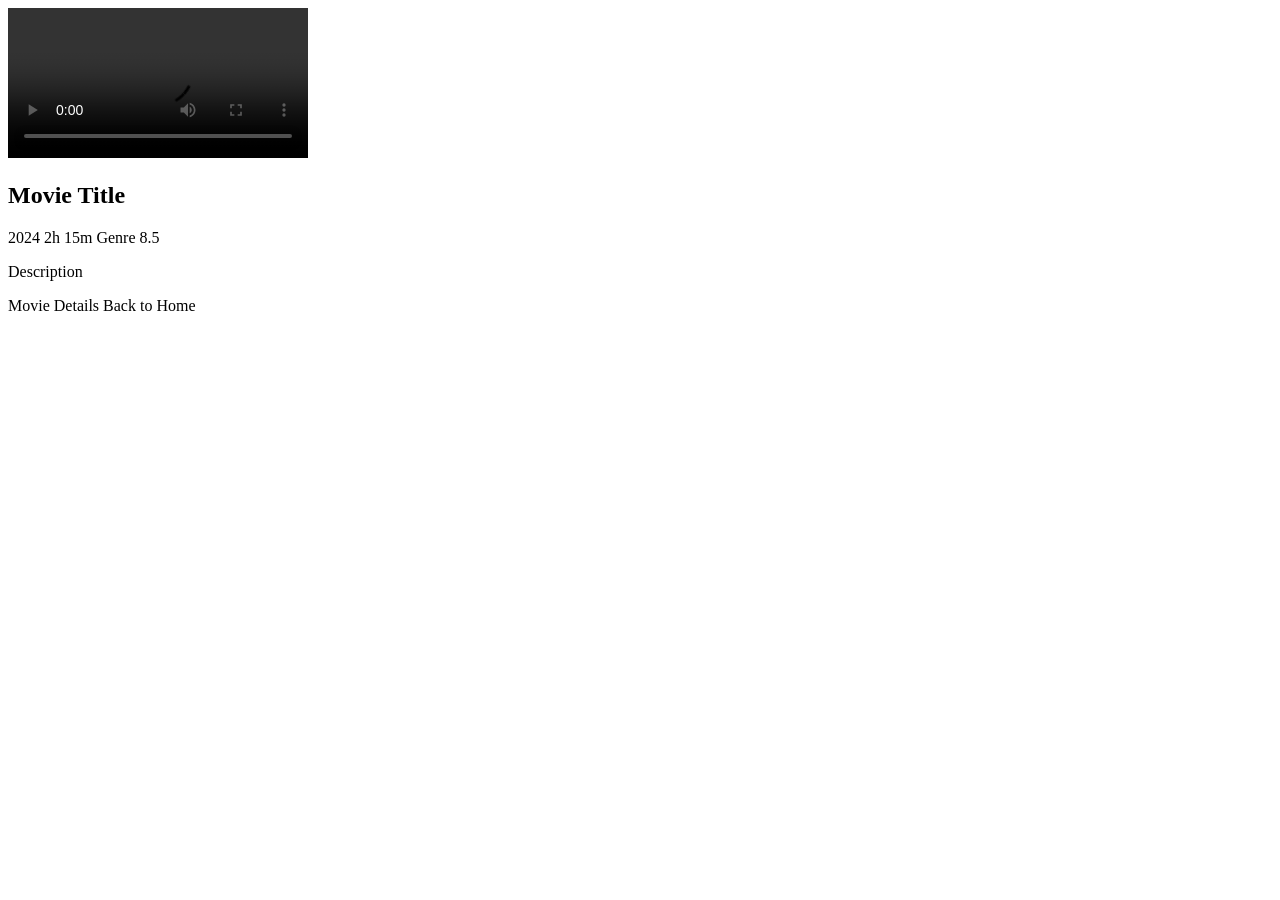
<file: src/main/resources/templates/movie/watch.html>
<!DOCTYPE html>
<html xmlns:th="http://www.thymeleaf.org">
<head th:replace="~{fragments/layout :: head('Watch - ' + ${movie.title})}"></head>
<body class="sf-body">

<nav th:replace="~{fragments/layout :: navbar}"></nav>

<main class="sf-main">
    <div class="sf-watch-page">
        <!-- Video Player -->
        <div class="sf-video-container">
            <video id="videoPlayer" class="sf-video-player" controls autoplay
                   th:poster="${movie.thumbnailUrl}">
                <source th:src="${movie.videoUrl}" type="video/mp4">
                Your browser does not support the video tag.
            </video>
        </div>

        <!-- Movie Info Below Player -->
        <div class="container py-4">
            <div class="row">
                <div class="col-lg-8">
                    <h2 class="text-white mb-2" th:text="${movie.title}">Movie Title</h2>
                    <div class="d-flex flex-wrap gap-3 mb-3">
                        <span class="sf-detail-chip" th:if="${movie.releaseYear}">
                            <i class="bi bi-calendar3"></i> <span th:text="${movie.releaseYear}">2024</span>
                        </span>
                        <span class="sf-detail-chip" th:if="${movie.duration}">
                            <i class="bi bi-clock"></i> <span th:text="${movie.duration}">2h 15m</span>
                        </span>
                        <span class="sf-detail-chip" th:if="${movie.genre}">
                            <i class="bi bi-tag"></i> <span th:text="${movie.genre}">Genre</span>
                        </span>
                        <span class="sf-detail-chip" th:if="${movie.rating}">
                            <i class="bi bi-star-fill text-warning"></i> <span th:text="${movie.rating}">8.5</span>
                        </span>
                    </div>
                    <p class="text-muted" th:text="${movie.description}">Description</p>
                </div>
                <div class="col-lg-4">
                    <div class="sf-watch-sidebar">
                        <a th:href="@{/movies/{id}(id=${movie.movieId})}" class="btn btn-outline-light w-100 mb-2">
                            <i class="bi bi-info-circle me-2"></i>Movie Details
                        </a>
                        <a th:href="@{/}" class="btn btn-outline-secondary w-100">
                            <i class="bi bi-house me-2"></i>Back to Home
                        </a>
                    </div>
                </div>
            </div>
        </div>
    </div>
</main>

<footer th:replace="~{fragments/layout :: footer}"></footer>
<div th:replace="~{fragments/layout :: scripts}"></div>

</body>
</html>
</file>
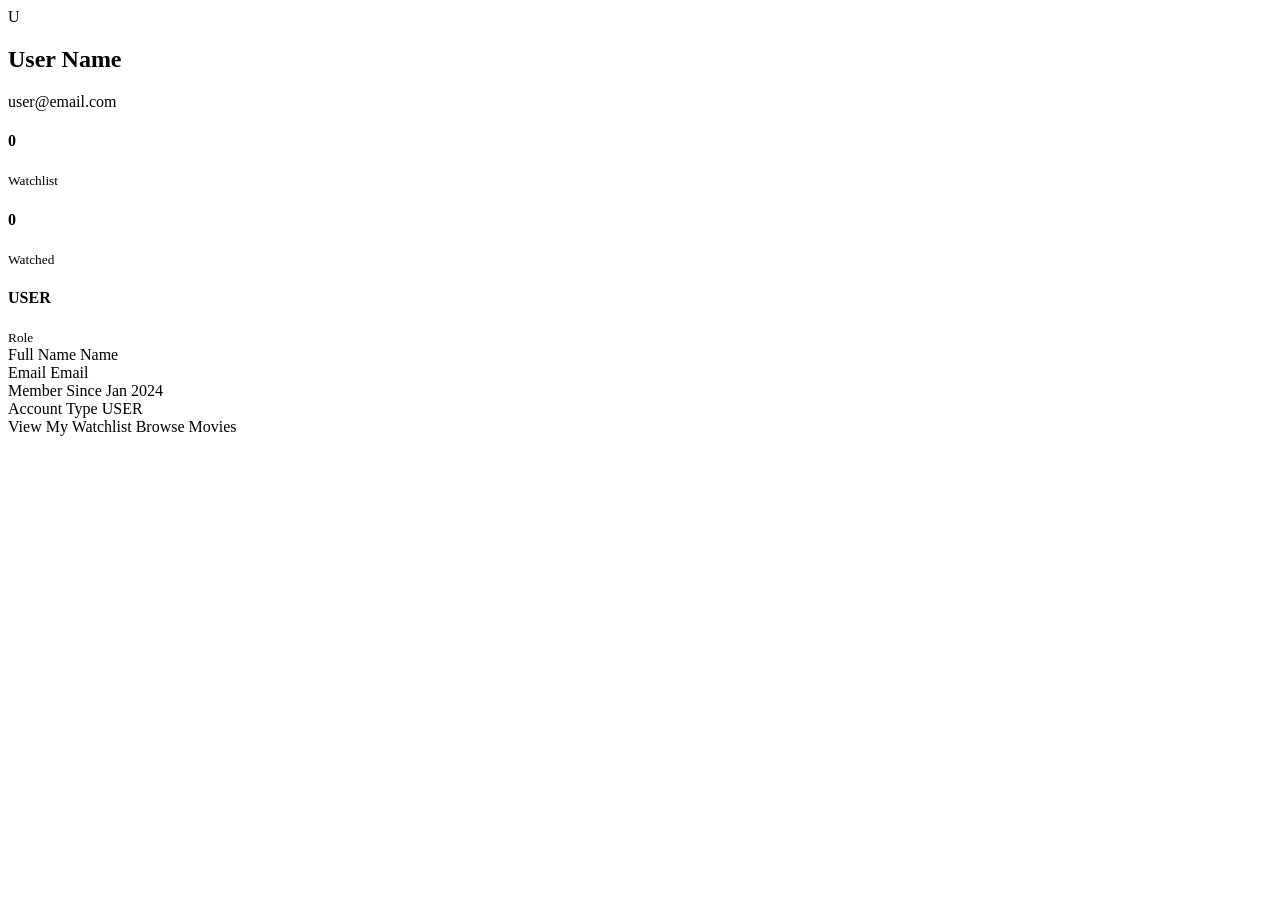
<file: src/main/resources/templates/profile/profile.html>
<!DOCTYPE html>
<html xmlns:th="http://www.thymeleaf.org">
<head th:replace="~{fragments/layout :: head('My Profile')}"></head>
<body class="sf-body">

<nav th:replace="~{fragments/layout :: navbar}"></nav>

<main class="sf-main">
    <div class="container pt-5 mt-4">
        <div class="row justify-content-center">
            <div class="col-md-8 col-lg-6">

                <div class="sf-profile-card">
                    <!-- Avatar -->
                    <div class="sf-profile-avatar">
                        <div class="sf-avatar-circle">
                            <span th:text="${user.name.substring(0,1).toUpperCase()}">U</span>
                        </div>
                    </div>

                    <!-- User Info -->
                    <h2 class="text-center text-white mt-3 mb-1" th:text="${user.name}">User Name</h2>
                    <p class="text-center text-secondary mb-4" th:text="${user.email}">user@email.com</p>

                    <!-- Stats -->
                    <div class="row g-3 mb-4">
                        <div class="col-4">
                            <div class="sf-stat-card text-center">
                                <i class="bi bi-bookmark-heart text-accent fs-3"></i>
                                <h4 class="text-white mt-2 mb-0" th:text="${watchlistCount}">0</h4>
                                <small class="text-secondary">Watchlist</small>
                            </div>
                        </div>
                        <div class="col-4">
                            <div class="sf-stat-card text-center">
                                <i class="bi bi-play-circle text-info fs-3"></i>
                                <h4 class="text-white mt-2 mb-0" th:text="${watchedCount}">0</h4>
                                <small class="text-secondary">Watched</small>
                            </div>
                        </div>
                        <div class="col-4">
                            <div class="sf-stat-card text-center">
                                <i class="bi bi-shield-check text-success fs-3"></i>
                                <h4 class="text-white mt-2 mb-0" th:text="${user.role}">USER</h4>
                                <small class="text-secondary">Role</small>
                            </div>
                        </div>
                    </div>

                    <!-- Details -->
                    <div class="sf-profile-details">
                        <div class="sf-detail-item">
                            <span class="text-secondary"><i class="bi bi-person me-2"></i>Full Name</span>
                            <span class="text-white" th:text="${user.name}">Name</span>
                        </div>
                        <div class="sf-detail-item">
                            <span class="text-secondary"><i class="bi bi-envelope me-2"></i>Email</span>
                            <span class="text-white" th:text="${user.email}">Email</span>
                        </div>
                        <div class="sf-detail-item">
                            <span class="text-secondary"><i class="bi bi-calendar me-2"></i>Member Since</span>
                            <span class="text-white" th:text="${#temporals.format(user.createdAt, 'dd MMM yyyy')}">Jan 2024</span>
                        </div>
                        <div class="sf-detail-item">
                            <span class="text-secondary"><i class="bi bi-shield me-2"></i>Account Type</span>
                            <span class="badge" th:classappend="${user.role == 'ADMIN'} ? 'bg-warning text-dark' : 'bg-accent text-dark'"
                                  th:text="${user.role}">USER</span>
                        </div>
                    </div>

                    <!-- Quick Actions -->
                    <div class="d-grid gap-2 mt-4">
                        <a th:href="@{/watchlist}" class="btn btn-outline-accent">
                            <i class="bi bi-bookmark me-2"></i>View My Watchlist
                        </a>
                        <a th:href="@{/search}" class="btn btn-outline-light">
                            <i class="bi bi-search me-2"></i>Browse Movies
                        </a>
                    </div>
                </div>

            </div>
        </div>
    </div>
</main>

<footer th:replace="~{fragments/layout :: footer}"></footer>
<div th:replace="~{fragments/layout :: scripts}"></div>

</body>
</html>
</file>
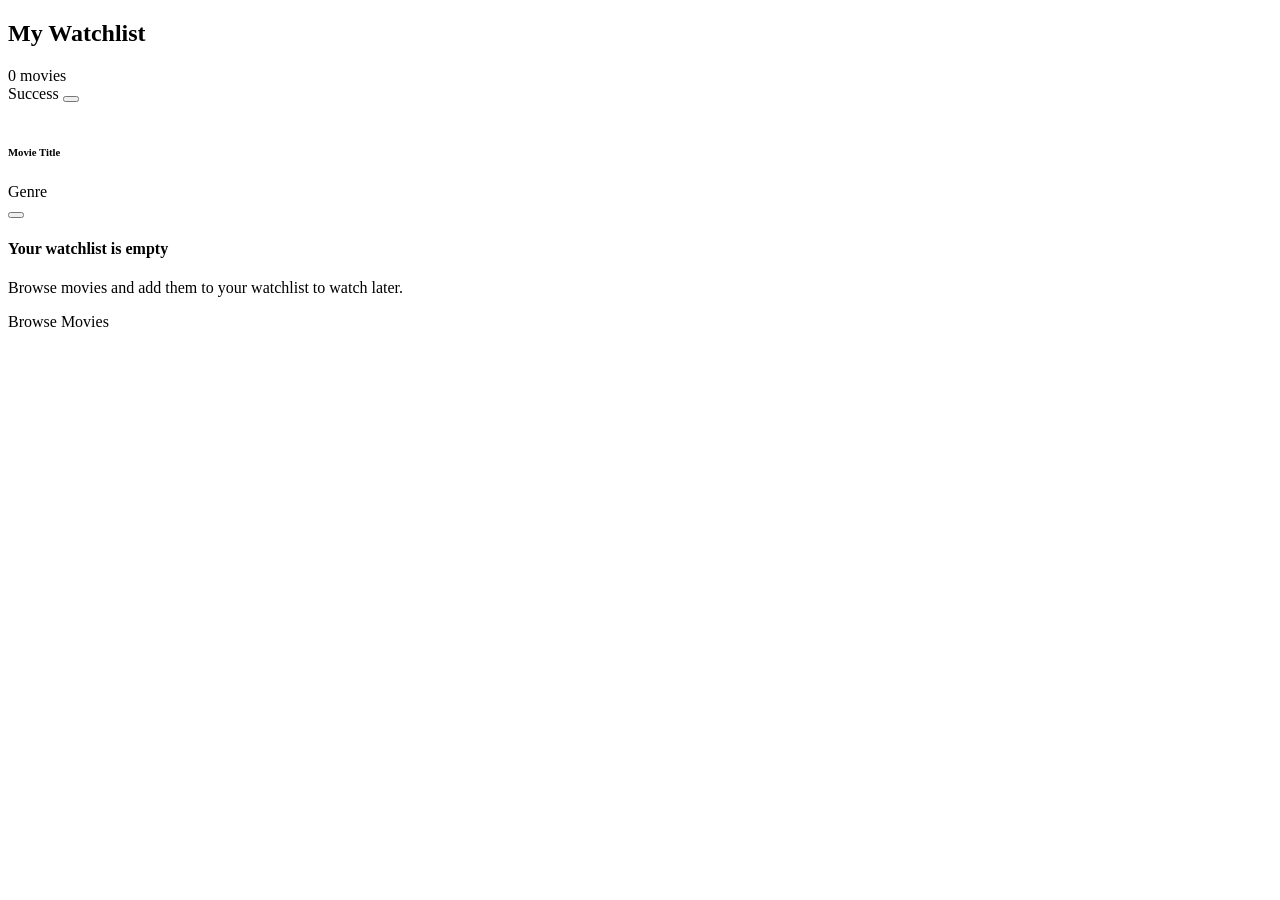
<file: src/main/resources/templates/watchlist/list.html>
<!DOCTYPE html>
<html xmlns:th="http://www.thymeleaf.org">
<head th:replace="~{fragments/layout :: head('My Watchlist')}"></head>
<body class="sf-body">

<nav th:replace="~{fragments/layout :: navbar}"></nav>

<main class="sf-main">
    <div class="container-fluid px-4 pt-5 mt-4">

        <div class="sf-section-header mb-4">
            <h2 class="text-white"><i class="bi bi-bookmark-heart me-2 text-accent"></i>My Watchlist</h2>
            <span class="badge bg-accent fs-6" th:text="${watchlist.size()} + ' movies'">0 movies</span>
        </div>

        <!-- Flash Messages -->
        <div th:if="${success}" class="alert alert-success alert-dismissible fade show" role="alert">
            <i class="bi bi-check-circle me-2"></i><span th:text="${success}">Success</span>
            <button type="button" class="btn-close" data-bs-dismiss="alert"></button>
        </div>

        <!-- Watchlist Grid -->
        <div class="row g-4" th:if="${!watchlist.isEmpty()}">
            <div th:each="movie : ${watchlist}" class="col-6 col-sm-4 col-md-3 col-lg-2">
                <div class="sf-movie-card sf-grid-card sf-watchlist-card">
                    <a th:href="@{/movies/{id}(id=${movie.movieId})}" class="text-decoration-none">
                        <div class="sf-card-img-wrapper">
                            <img th:src="${movie.thumbnailUrl}" th:alt="${movie.title}" class="sf-card-img"
                                 onerror="this.src='https://placehold.co/300x450/1a1d29/666?text=No+Image'">
                            <div class="sf-card-play-overlay">
                                <i class="bi bi-play-circle-fill"></i>
                            </div>
                        </div>
                    </a>
                    <div class="sf-card-body">
                        <h6 class="sf-card-title" th:text="${movie.title}">Movie Title</h6>
                        <div class="d-flex justify-content-between align-items-center">
                            <span class="sf-card-meta" th:text="${movie.genre}">Genre</span>
                            <form th:action="@{/watchlist/remove/{id}(id=${movie.movieId})}" method="post">
                                <button type="submit" class="btn btn-sm btn-outline-danger sf-remove-btn"
                                        title="Remove from watchlist">
                                    <i class="bi bi-trash3"></i>
                                </button>
                            </form>
                        </div>
                    </div>
                </div>
            </div>
        </div>

        <!-- Empty Watchlist -->
        <div th:if="${watchlist.isEmpty()}" class="text-center py-5">
            <i class="bi bi-bookmark display-1 text-muted"></i>
            <h4 class="text-muted mt-3">Your watchlist is empty</h4>
            <p class="text-muted">Browse movies and add them to your watchlist to watch later.</p>
            <a th:href="@{/search}" class="btn btn-accent mt-2">
                <i class="bi bi-search me-2"></i>Browse Movies
            </a>
        </div>

    </div>
</main>

<footer th:replace="~{fragments/layout :: footer}"></footer>
<div th:replace="~{fragments/layout :: scripts}"></div>

</body>
</html>
</file>
